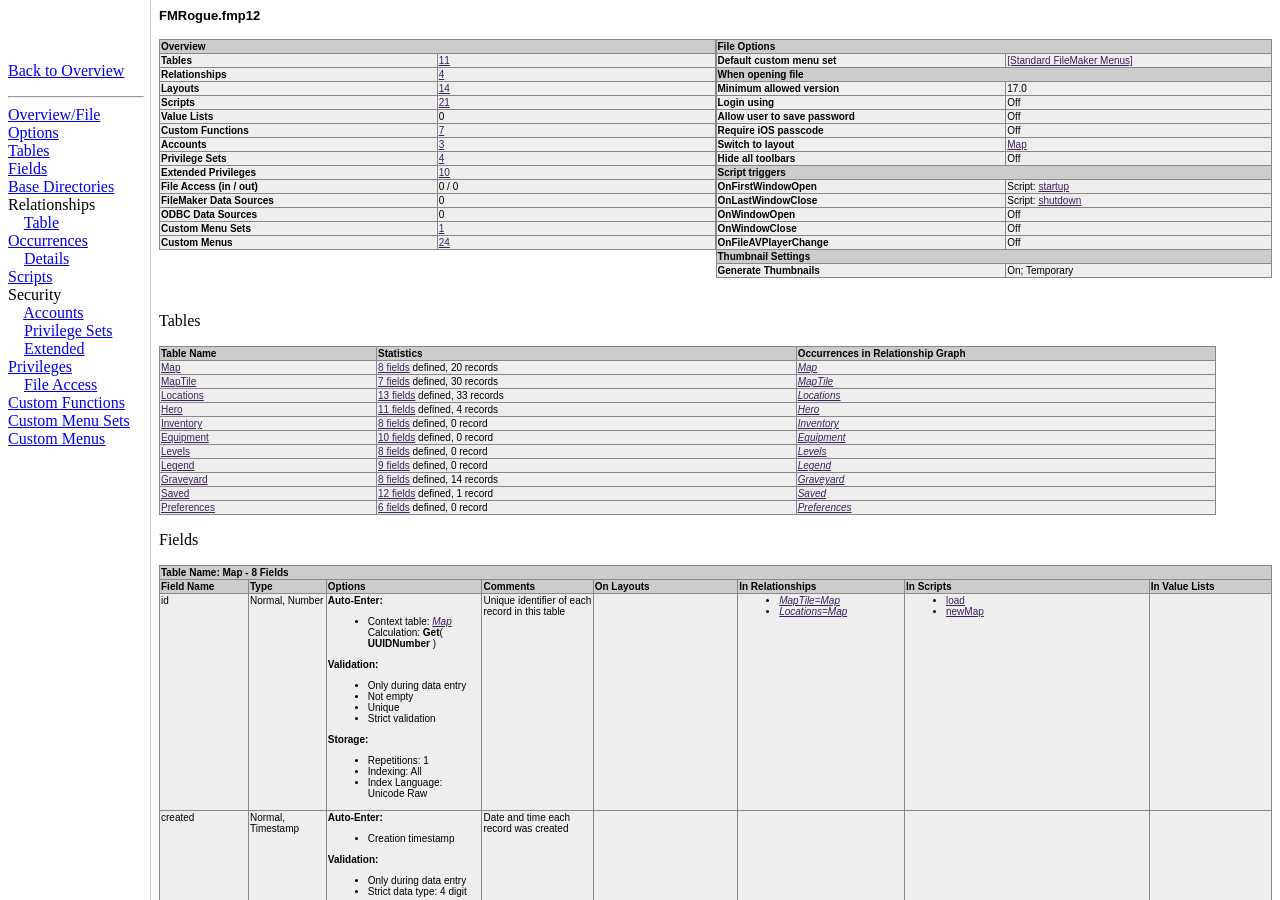
<file: HTML DDR/FMRogue_ddr/index.html>
<!DOCTYPE HTML PUBLIC "-//W3C//DTD HTML 4.01 Transitional//EN">
<html>
<head>
<META http-equiv="Content-Type" content="text/html; charset=UTF-8">
<title>FileMaker Database Design Report</title>
</head>
<script language="javascript" type="text/javascript">
					<!--
				
					document.write('<frameset border="1" frameSpacing="0" borderColor="#cccccc" rows="*" cols="150,*">');
				
					document.write('<frame src="FMRogue_n.html" name="leftFrame" scrolling="NO"/>');
				
					document.write('<frame src="FMRogue.html'+ (window.location.search?('#' + unescape(window.location.search.substring(1))):"") +'" name="main"/>');
				
					document.write('</frameset>');
				
					-->
				</script>
</html>
</file>
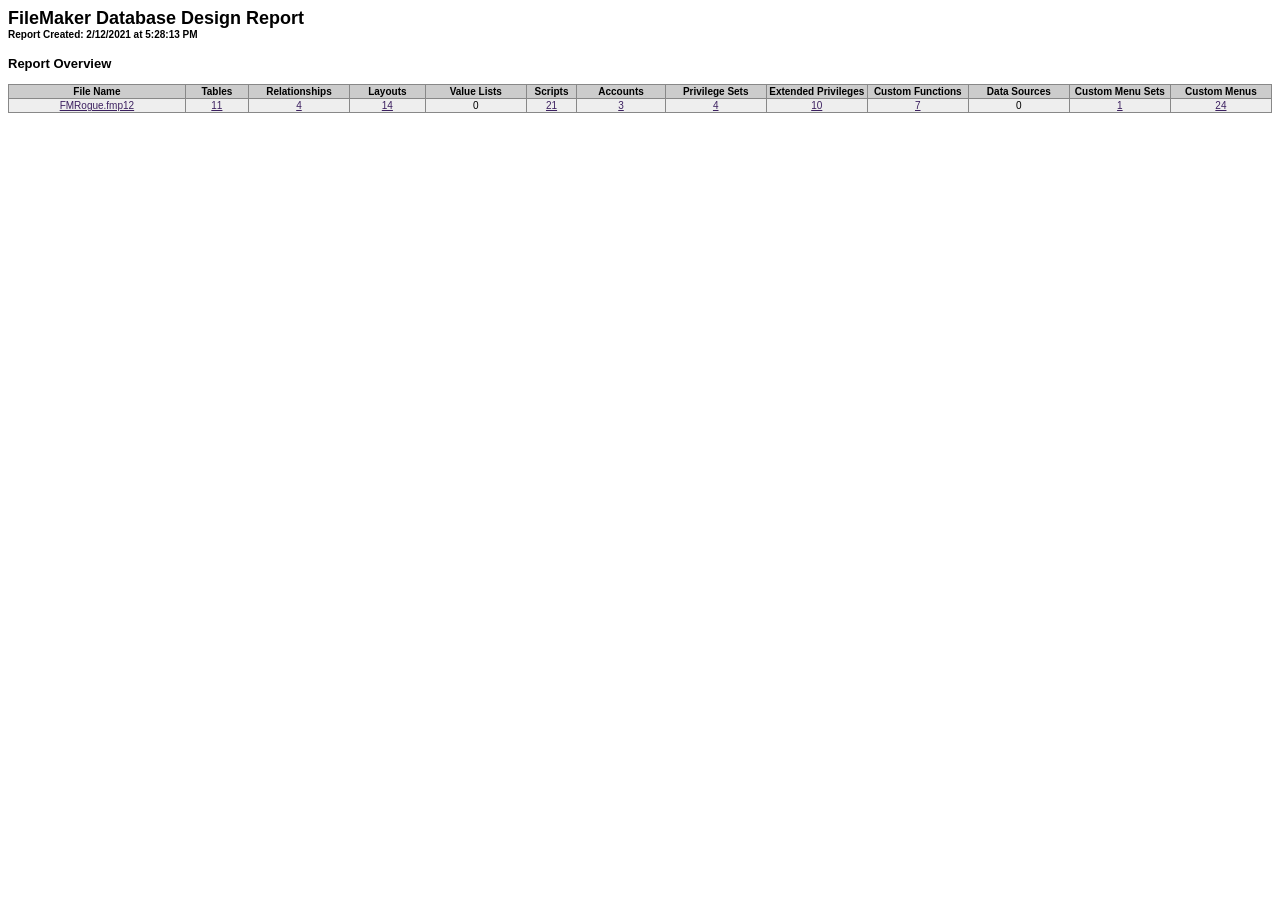
<file: HTML DDR/Summary.html>
<!DOCTYPE HTML PUBLIC "-//W3C//DTD HTML 4.01 Transitional//EN">
<html>
<head>
<META http-equiv="Content-Type" content="text/html; charset=UTF-8">
<title>FileMaker Database Design Report</title>
<link href="Styles.css" type="text/css" rel="stylesheet">
</head>
<body>
<p>
<span class="maintitle">FileMaker Database Design Report</span>
<br>
<span class="chartheadersnobg">Report Created: 2/12/2021 at 5:28:13 PM</span>
</p>
<p class="partheading">Report Overview</p>
<table borderColor="#cccccc" width="100%" border="1">
<tbody>
<tr class="chartheaders" vAlign="top">
<td width="14%">
<div align="center">File Name</div>
</td><td width="5%">
<div align="center">Tables</div>
</td><td width="8%">
<div align="center">Relationships</div>
</td><td width="6%">
<div align="center">Layouts</div>
</td><td width="8%">
<div align="center">Value Lists</div>
</td><td width="4%">
<div align="center">Scripts</div>
</td><td width="7%">
<div align="center">Accounts</div>
</td><td width="8%">
<div align="center">Privilege Sets</div>
</td><td width="8%">
<div align="center">Extended Privileges</div>
</td><td width="8%">
<div align="center">Custom Functions</div>
</td><td width="8%">
<div align="center">Data Sources</div>
</td><td width="8%">
<div align="center">Custom Menu Sets</div>
</td><td width="8%">
<div align="center">Custom Menus</div>
</td>
</tr>
<tr class="regularcharttext">
<td>
<div align="center">
			<a href="
		./FMRogue_ddr/index.html
			">
		FMRogue.fmp12
			</a>
		</div>
</td><td>
<div align="center">
			<a href="
		./FMRogue_ddr/index.html?valTablesSectionAnchor_
			">
		11
			</a>
		</div>
</td><td>
<div align="center">
			<a href="
		./FMRogue_ddr/index.html?valRelationshipsSectionAnchor_
			">
		4
			</a>
		</div>
</td><td>
<div align="center">
			<a href="
		./FMRogue_ddr/index.html?valLayoutsSectionAnchor_
			">
		14
			</a>
		</div>
</td><td>
<div align="center">0</div>
</td><td>
<div align="center">
			<a href="
		./FMRogue_ddr/index.html?valScriptsSectionAnchor_
			">
		21
			</a>
		</div>
</td><td>
<div align="center">
			<a href="
		./FMRogue_ddr/index.html?valAccountsSectionAnchor_
			">
		3
			</a>
		</div>
</td><td>
<div align="center">
			<a href="
		./FMRogue_ddr/index.html?valPrivilegeSetsSectionAnchor_
			">
		4
			</a>
		</div>
</td><td>
<div align="center">
			<a href="
		./FMRogue_ddr/index.html?valExtendedPrivilegesSectionAnchor_
			">
		10
			</a>
		</div>
</td><td>
<div align="center">
			<a href="
		./FMRogue_ddr/index.html?valCustomFunctionsSectionAnchor_
			">
		7
			</a>
		</div>
</td><td>
<div align="center">0</div>
</td><td>
<div align="center">
			<a href="
		./FMRogue_ddr/index.html?valCustomMenuSetsSectionAnchor_
			">
		1
			</a>
		</div>
</td><td>
<div align="center">
			<a href="
		./FMRogue_ddr/index.html?valCustomMenusSectionAnchor_
			">
		24
			</a>
		</div>
</td>
</tr>
</tbody>
</table>
</body>
</html>
</file>
<file: HTML DDR/Styles.css>
.partheading {
	font-family: Verdana, Arial, Helvetica, sans-serif;
	font-size: small;
	font-style: normal;
	font-weight: bold;
	color: #000000;
}
.chartheaders {
	font-family: Verdana, Arial, Helvetica, sans-serif;
	font-size: x-small;
	font-weight: bold;
	background-color: #cccccc;
}
.chartsubheads {
	font-family: Verdana, Arial, Helvetica, sans-serif;
	font-size: x-small;
	font-weight: bold;
	background-color: #CCCCCC;
}
.privsetfirst {
	font-family: Verdana, Arial, Helvetica, sans-serif;
	font-size: x-small;
	background-color: #CCCCCC;
	font-weight: bold;
	color: #000000;
}
.regularcharttext {
	font-family: Verdana, Arial, Helvetica, sans-serif;
	font-size: x-small;
}
.limitedPSchartheadings {
	font-family: Verdana, Arial, Helvetica, sans-serif;
	font-size: x-small;
	font-weight: bold;
	color: #666666;
}
.chartheadersnobg {
	font-family: Verdana, Arial, Helvetica, sans-serif;
	font-size: x-small;
	font-weight: bold;
}
.smallnotestext {
	font-family: Verdana, Arial, Helvetica, sans-serif;
	font-size: x-small;
	font-style: italic;
}
.reldetailssubhead {
	font-family: Verdana, Arial, Helvetica, sans-serif;
	font-size: x-small;
	font-weight: bold;
	color: #000000;
}
.maintitle {
	font-family: Verdana, Arial, Helvetica, sans-serif;
	font-size: large;
	font-style: normal;
	font-weight: bold;
	color: #000000;
}

tr
{
  border-style: none;
  border-spacing: 0;
  padding: 0;
  background-color: #eeeeee;
}

table, td
{
  border-width: 1px;
  border-style: solid;
  border-color: #888888;
  border-spacing: 0;
  border-collapse: collapse;

  padding: 1;
  empty-cells: show;

  color: #000000;
}

.tbNoBorder
{
  border-width: 0px;
  border-spacing: 0;
  padding: 0;
  border-collapse: collapse; 
}

/* script navigation bar */
.script_navbar
{ 
  font-family: Verdana, Arial, Helvetica, sans-serif;
  font-size: x-small;
}

table.script_navbar
{ 
  width: 100%;

  border-collapse: separate;
  border-spacing: 1;
  border-width: 1;
  border-style: solid none none none;
}

tr.script_navbar
{ 
  background-color: #f0f0f0;
}

td.script_navbar
{
  width: 33%;
  border-style: none;
  text-align: center;
}

td.script_navbar a:hover span
{
  background-color: #dddddd;
}

td.script_navbar a:link span
{
  display: block;
  font-weight: bold; 
}

/* script hierarchy */
.script_hier
{ 
  background-color: #ffffff;
	font-family: Verdana, Arial, Helvetica, sans-serif;
	font-size: x-small;
}

table.script_hier, tr.script_hier, td.script_hier
{
  border-width: 0;
  border-style: none;
  border-collapse: collapse;
  border-spacing: 0;
}

table.script_hier_guide, tr.script_hier_guide, td.script_hier_guide
{ 
  border-style: none;
  border-width: 0;
}

td.script_hier_spacer
{ 
  background-color: white;
  width: 15px;
  border-style: none;
  border-left-style: dotted;
  border-left-width: 1px;
}

a:link, a:visited
{
  color: #3C2060
}
</file>
